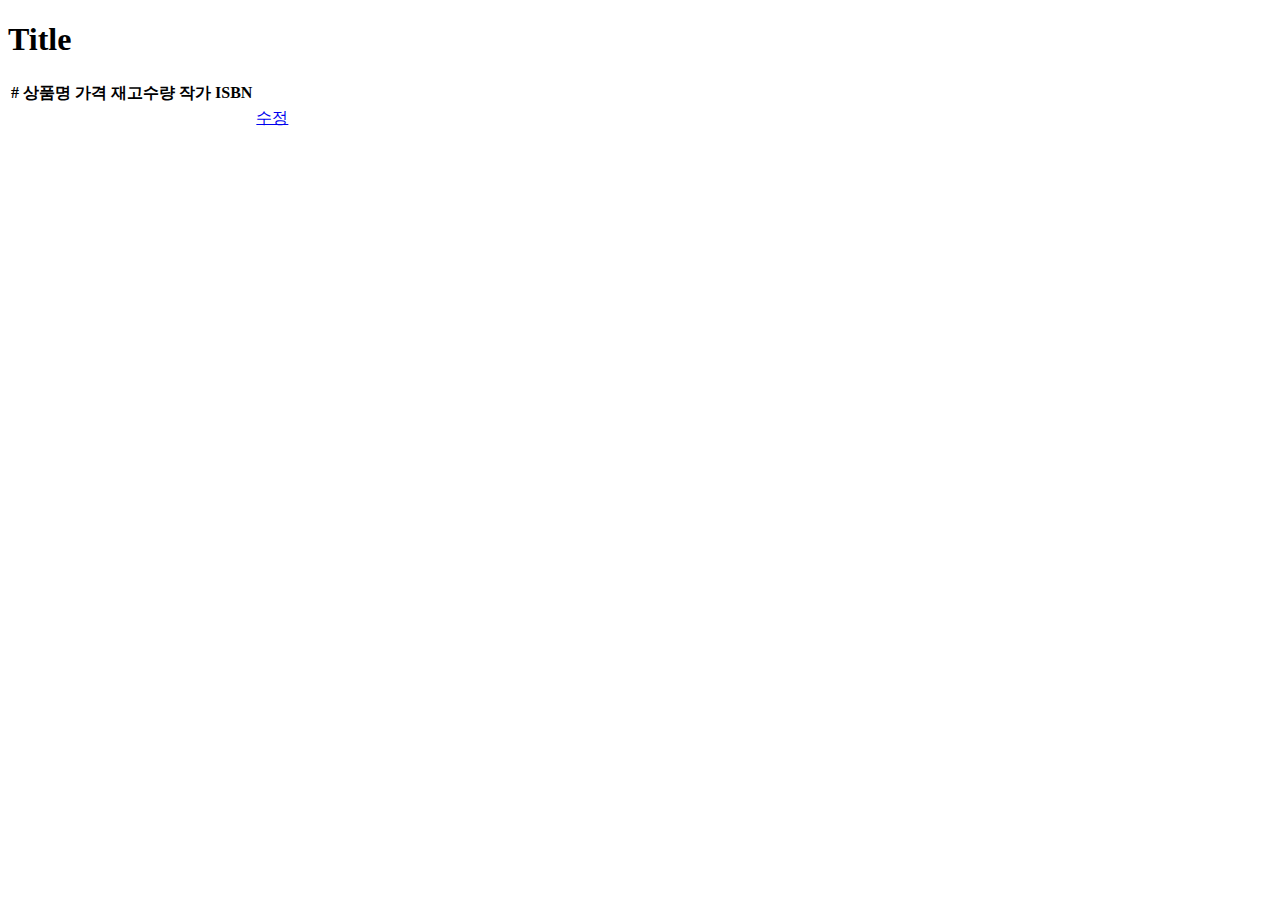
<file: src/main/resources/templates/items/index.html>
<!DOCTYPE HTML>
<html xmlns:th="http://www.thymeleaf.org">
<head th:replace="fragments/header :: header"></head>
<body>
<div class="container">
    <div th:replace="fragments/bodyHeader :: bodyHeader"></div>
    <div>
        <h1 th:text="${title}">Title</h1>
        <table class="table table-striped">
            <thead>
            <tr>
                <th>#</th>
                <th>상품명</th>
                <th>가격</th>
                <th>재고수량</th>
                <th>작가</th>
                <th>ISBN</th>
                <th></th>
            </tr>
            </thead>
            <tbody>
            <tr th:each="item : ${items}">
                <td th:text="${item.id}"></td>
                <td th:text="${item.name}"></td>
                <td th:text="${item.price}"></td>
                <td th:text="${item.stockQuantity}"></td>
                <td th:text="${item.author}"></td>
                <td th:text="${item.isbn}"></td>
                <td>
                    <a href="#" th:href="@{/items/{id}/edit (id=${item.id})}"
                       class="btn btn-primary" role="button">수정</a>
                </td>
            </tr>
            </tbody>
        </table>
    </div>
    <div th:replace="fragments/footer :: footer"></div>
</div> <!-- /container -->
</body>
</html>
</file>
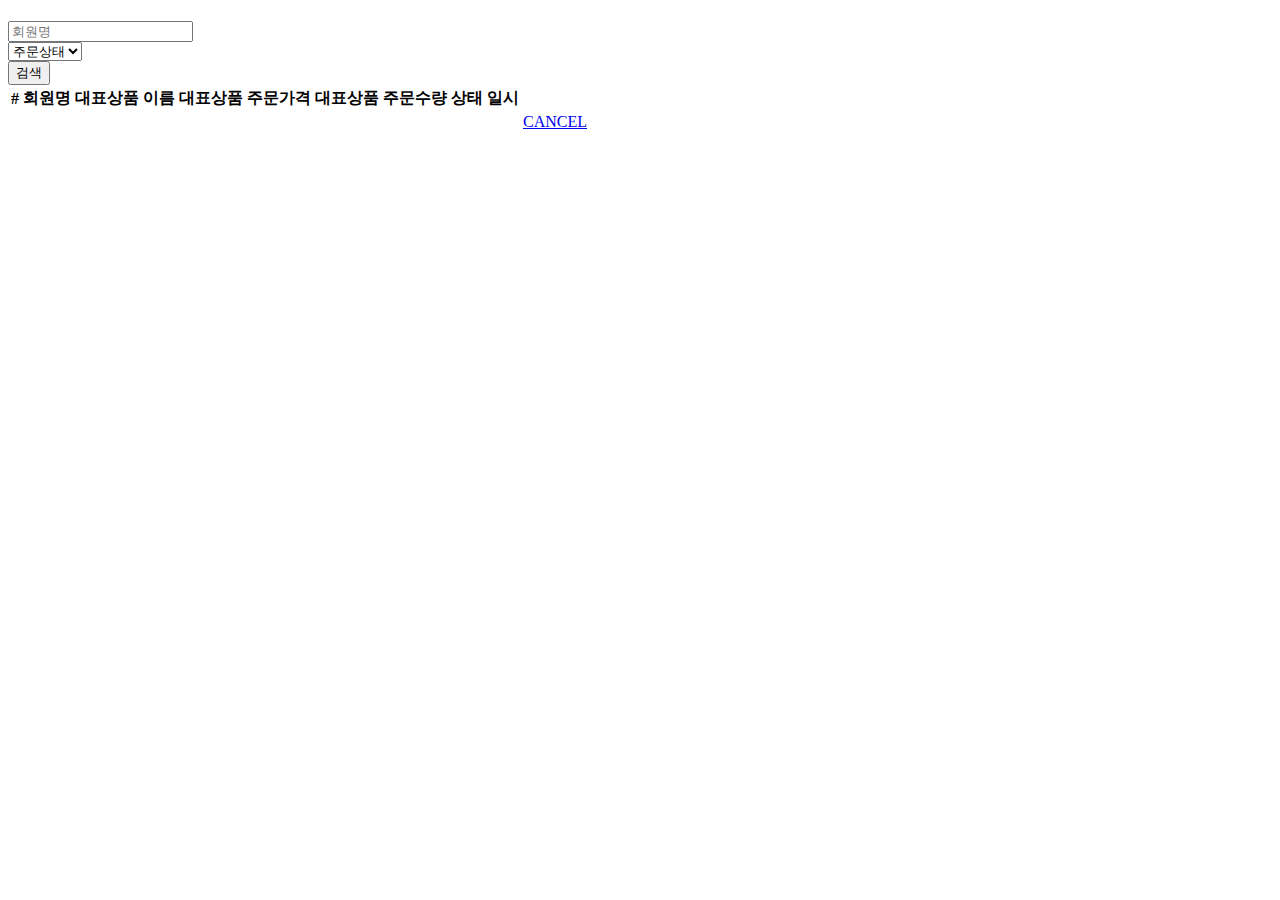
<file: src/main/resources/templates/orders/index.html>
<!DOCTYPE HTML>
<html xmlns:th="http://www.thymeleaf.org">
<head th:replace="fragments/header :: header"></head>
<body>
<div class="container">
    <div th:replace="fragments/bodyHeader :: bodyHeader"></div>
    <div>
        <div>
            <h1 th:text="${title}"></h1>
            <form th:object="${orderSearch}" class="form-inline">
                <div class="form-group mb-2">
                    <input type="text" th:field="*{memberName}" class="formcontrol" placeholder="회원명">
                </div>
                <div class="form-group mx-sm-1 mb-2">
                    <select th:field="*{orderStatus}" class="form-control">
                        <option value="">주문상태</option>
                        <option th:each=
                                        "status : ${T(book.shop.domain.OrderStatus).values()}"
                                th:value="${status}"
                                th:text="${status}">option
                        </option>
                    </select>
                </div>
                <button type="submit" class="btn btn-primary mb-2">검색</button>
            </form>
        </div>
        <table class="table table-striped">
            <thead>
            <tr>
                <th>#</th>
                <th>회원명</th>
                <th>대표상품 이름</th>
                <th>대표상품 주문가격</th>
                <th>대표상품 주문수량</th>
                <th>상태</th>
                <th>일시</th>
                <th></th>
            </tr>
            </thead>
            <tbody>
            <tr th:each="item : ${orders}">
                <td th:text="${item.id}"></td>
                <td th:text="${item.member.name}"></td>
                <td th:text="${item.orderItems[0].item.name}"></td>
                <td th:text="${item.orderItems[0].orderPrice}"></td>
                <td th:text="${item.orderItems[0].count}"></td>
                <td th:text="${item.status}"></td>
                <td th:text="${item.orderDate}"></td>
                <td>
                    <a th:if="${item.status.name() == 'ORDER'}" href="#"
                       th:href="'javascript:cancel('+${item.id}+')'"
                       class="btn btn-danger">CANCEL</a>
                </td>
            </tr>
            </tbody>
        </table>
    </div>
    <div th:replace="fragments/footer :: footer"></div>
</div> <!-- /container -->
</body>
<script>
    function cancel(id) {
        var form = document.createElement("form");
        form.setAttribute("method", "post");
        form.setAttribute("action", "/orders/" + id + "/cancel");
        document.body.appendChild(form);
        form.submit();
    }
</script>
</html>
</file>
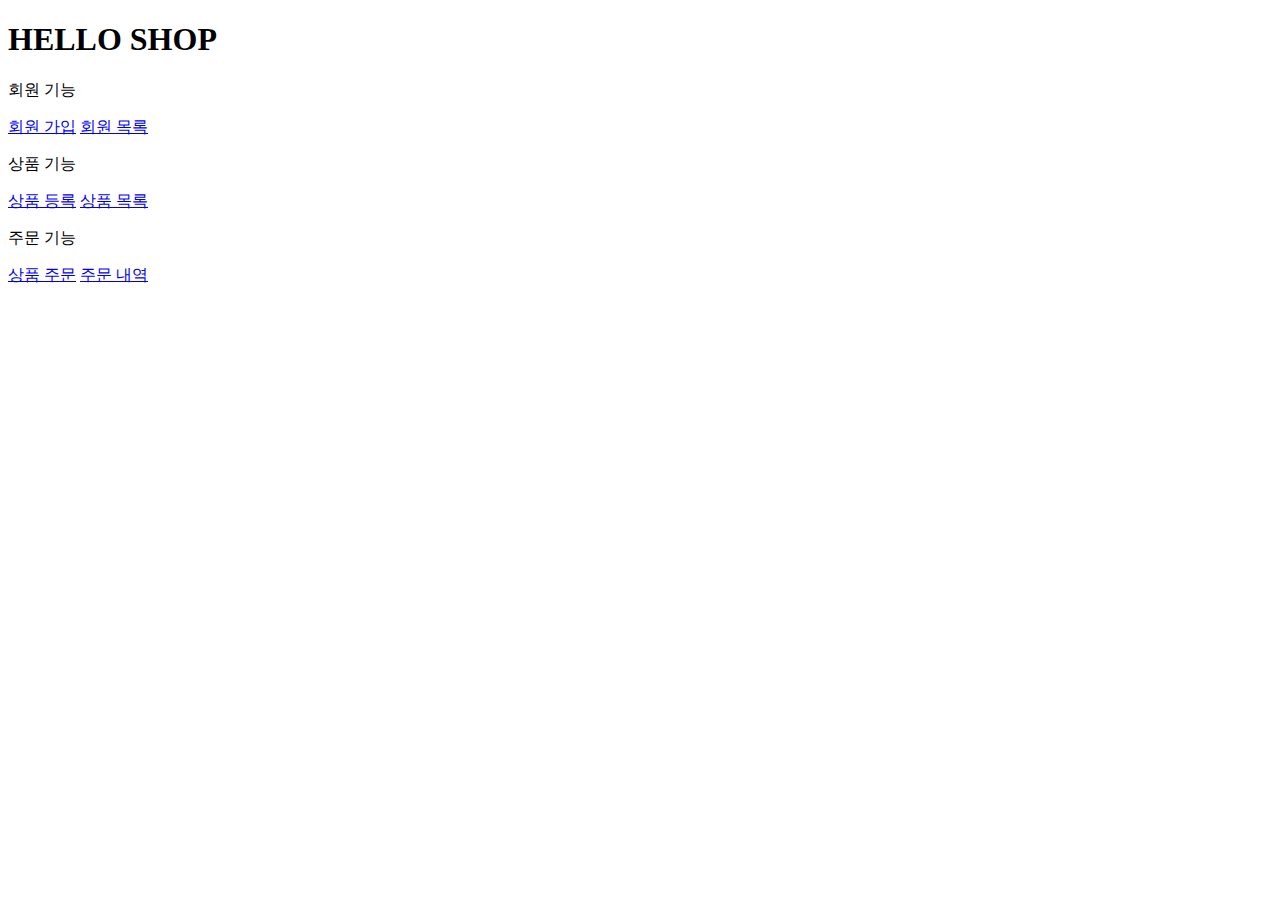
<file: src/main/resources/templates/home.html>
<!DOCTYPE HTML>
<html xmlns:th="http://www.thymeleaf.org">
<head th:replace="fragments/header :: header">
    <title>Hello</title>
    <meta http-equiv="Content-Type" content="text/html; charset=UTF-8" />
</head>
<body>
<div class="container">
    <div th:replace="fragments/bodyHeader :: bodyHeader"></div>
    <div class="jumbotron">
        <h1>HELLO SHOP</h1>
        <p class="lead">회원 기능</p>
        <p>
            <a class="btn btn-lg btn-secondary" href="/members/new">회원 가입</a>
            <a class="btn btn-lg btn-secondary" href="/members">회원 목록</a>
        </p>
        <p class="lead">상품 기능</p>
        <p>
            <a class="btn btn-lg btn-dark" href="/items/new">상품 등록</a>
            <a class="btn btn-lg btn-dark" href="/items">상품 목록</a>
        </p>
        <p class="lead">주문 기능</p>
        <p>
            <a class="btn btn-lg btn-info" href="/order">상품 주문</a>
            <a class="btn btn-lg btn-info" href="/orders">주문 내역</a>
        </p>
    </div>
    <div th:replace="fragments/footer :: footer"></div>
</div> <!-- /container -->
</file>
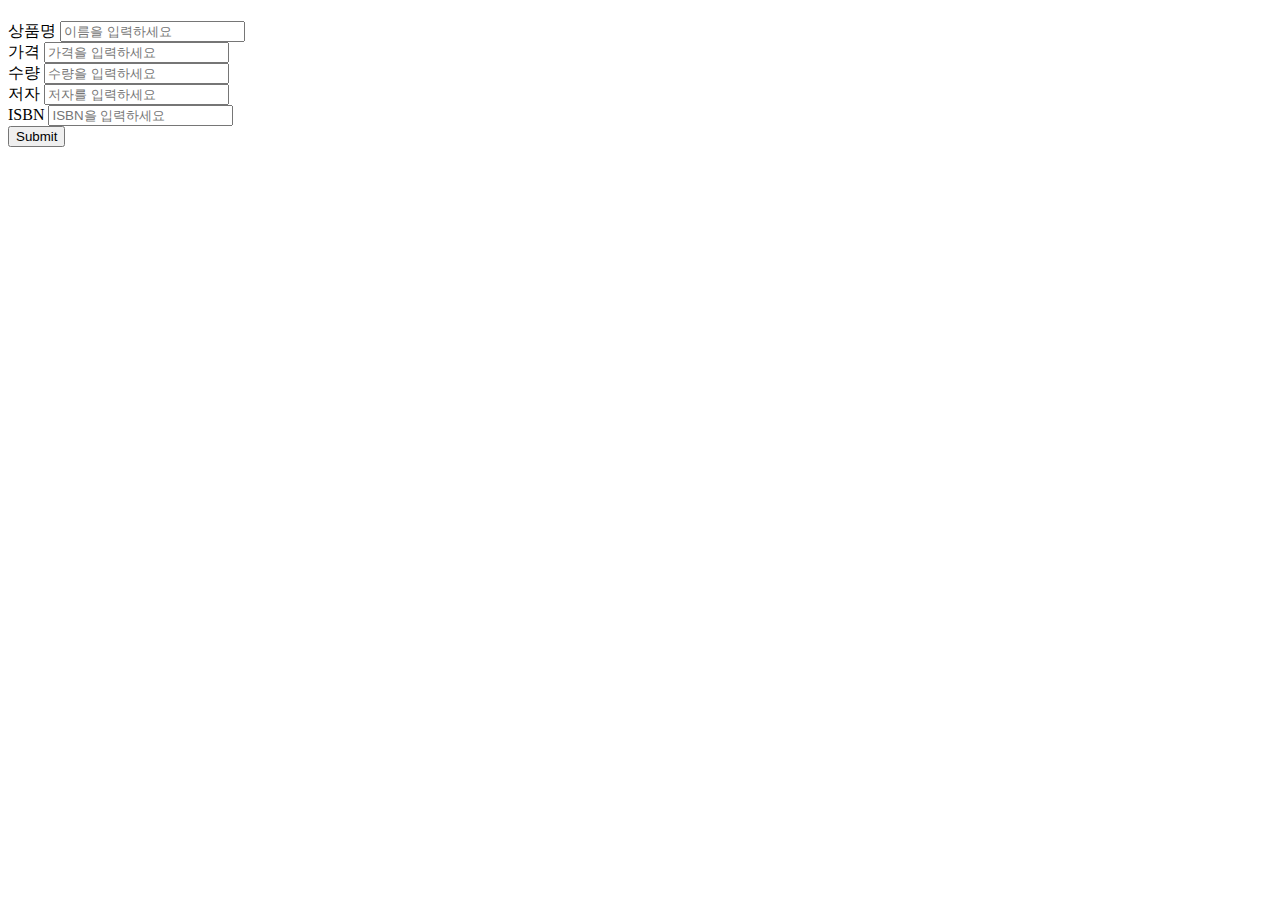
<file: src/main/resources/templates/items/create.html>
<!DOCTYPE HTML>
<html xmlns:th="http://www.thymeleaf.org">
<head th:replace="fragments/header :: header" ></head>
<body>
<div class="container">
  <div th:replace="fragments/bodyHeader :: bodyHeader"></div>
  <h1 th:text="${title}"></h1>
  <form th:action="@{/items/new}" th:object="${form}" method="post">
    <div class="form-group">
      <label th:for="name">상품명</label>
      <input type="text" th:field="*{name}" class="form-control" placeholder="이름을 입력하세요">
    </div>
    <div class="form-group">
      <label th:for="price">가격</label>
      <input type="number" th:field="*{price}" class="form-control" placeholder="가격을 입력하세요">
    </div>
    <div class="form-group">
      <label th:for="stockQuantity">수량</label>
      <input type="number" th:field="*{stockQuantity}" class="formcontrol" placeholder="수량을 입력하세요">
    </div>
    <div class="form-group">
      <label th:for="author">저자</label>
      <input type="text" th:field="*{author}" class="form-control" placeholder="저자를 입력하세요">
    </div>
    <div class="form-group">
      <label th:for="isbn">ISBN</label>
      <input type="text" th:field="*{isbn}" class="form-control" placeholder="ISBN을 입력하세요">
    </div>
    <button type="submit" class="btn btn-primary">Submit</button>
  </form>
  <br/>
  <div th:replace="fragments/footer :: footer"></div>
</div> <!-- /container -->
</body>
</html>
</file>
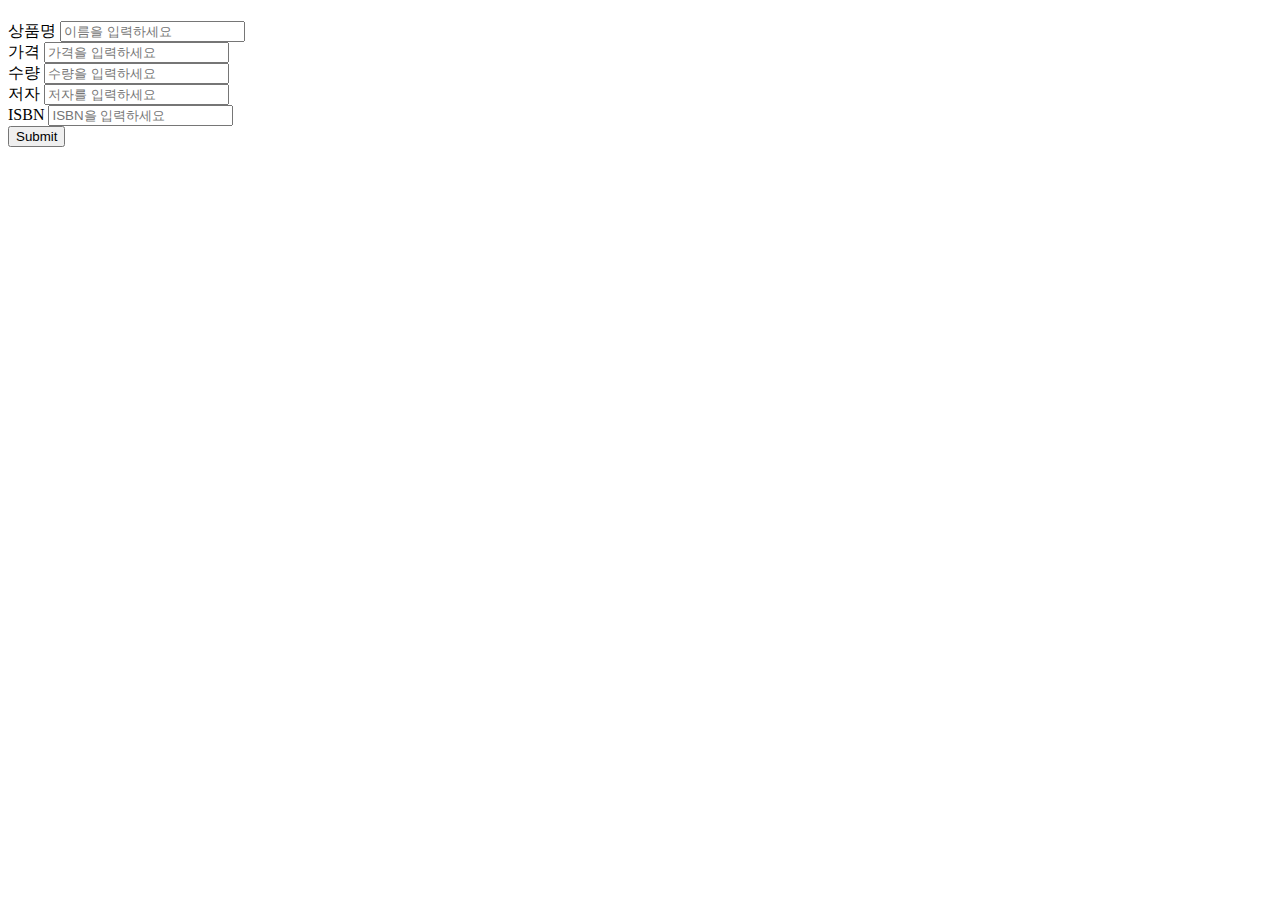
<file: src/main/resources/templates/items/edit.html>
<!DOCTYPE HTML>
<html xmlns:th="http://www.thymeleaf.org">
<head th:replace="fragments/header :: header"></head>
<body>
<div class="container">
    <div th:replace="fragments/bodyHeader :: bodyHeader"></div>
    <h1 th:text="${title}"></h1>
    <form th:object="${form}" method="post">
        <!-- id -->
        <input type="hidden" th:field="*{id}">
        <div class="form-group">
            <label th:for="name">상품명</label>
            <input type="text" th:field="*{name}" class="form-control" placeholder="이름을 입력하세요">
        </div>
        <div class="form-group">
            <label th:for="price">가격</label>
            <input type="number" th:field="*{price}" class="form-control" placeholder="가격을 입력하세요">
        </div>
        <div class="form-group">
            <label th:for="stockQuantity">수량</label>
            <input type="number" readonly th:field="*{stockQuantity}" class="form-control" placeholder="수량을 입력하세요">
        </div>
        <div class="form-group">
            <label th:for="author">저자</label>
            <input type="text" readonly th:field="*{author}" class="form-control" placeholder="저자를 입력하세요">
        </div>
        <div class="form-group">
            <label th:for="isbn">ISBN</label>
            <input type="text" readonly th:field="*{isbn}" class="form-control" placeholder="ISBN을 입력하세요">
        </div>
        <button type="submit" class="btn btn-primary">Submit</button>
    </form>
    <div th:replace="fragments/footer :: footer"></div>
</div> <!-- /container -->
</body>
</html>
</file>
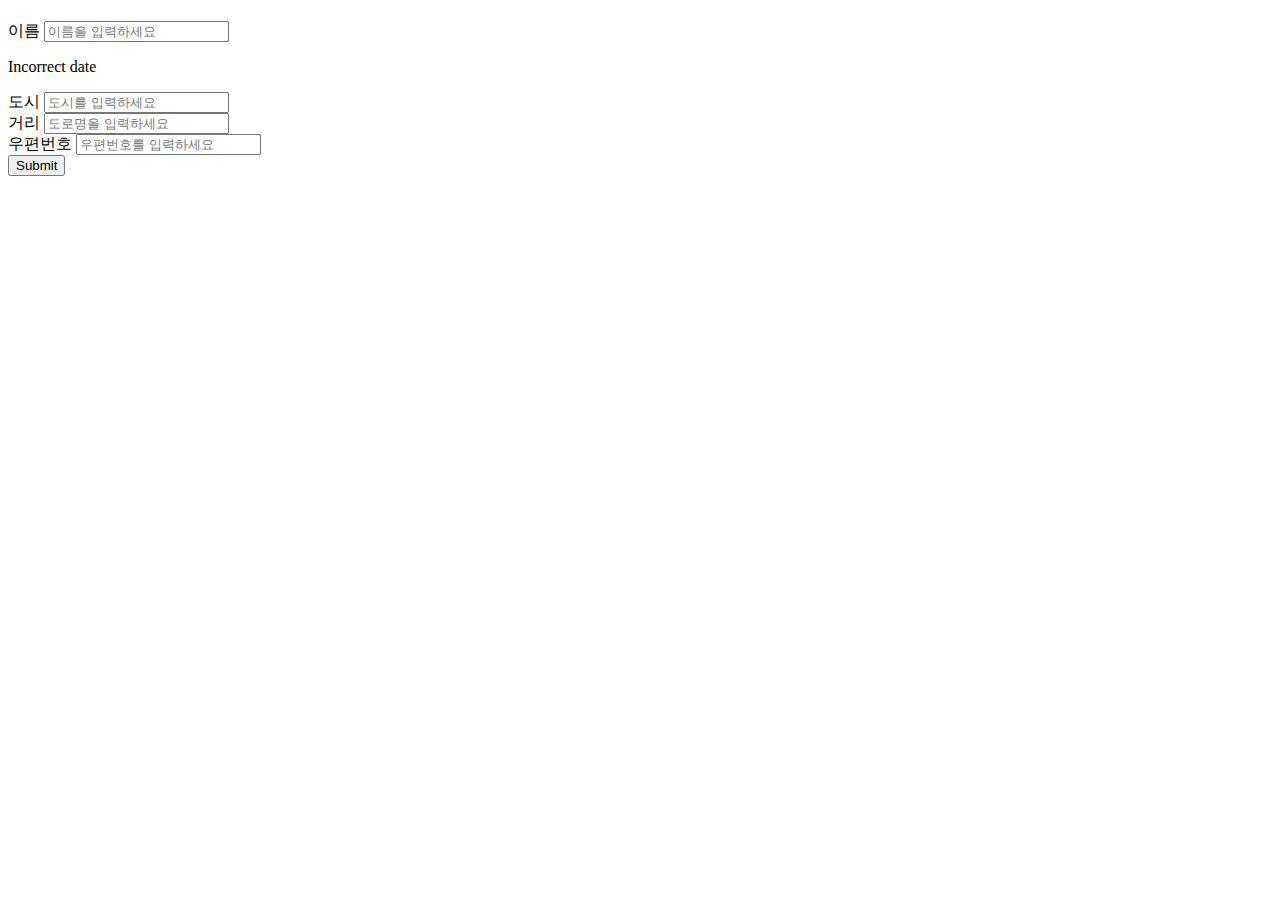
<file: src/main/resources/templates/members/create.html>
<!DOCTYPE HTML>
<html xmlns:th="http://www.thymeleaf.org">
<head th:replace="fragments/header :: header"></head>
<style>
    .fieldError {
        border-color: #bd2130;
    }
</style>
<body>
<div class="container">
    <div th:replace="fragments/bodyHeader :: bodyHeader"></div>
    <h1 th:text="${title}"></h1>
    <form role="form" action="/members/new" th:object="${form}"
          method="post">
        <div class="form-group">
            <label th:for="name">이름</label>
            <input type="text" th:field="*{name}" class="form-control" placeholder="이름을 입력하세요"
                   th:class="${#fields.hasErrors('name')}? 'form-control fieldError' : 'form-control'">
            <p th:if="${#fields.hasErrors('name')}"
               th:errors="*{name}">Incorrect date</p>
        </div>
        <div class="form-group">
            <label th:for="city">도시</label>
            <input type="text" th:field="*{city}" class="form-control" placeholder="도시를 입력하세요">
        </div>
        <div class="form-group">
            <label th:for="street">거리</label>
            <input type="text" th:field="*{street}" class="form-control" placeholder="도로명을 입력하세요">
        </div>
        <div class="form-group">
            <label th:for="zipcode">우편번호</label>
            <input type="text" th:field="*{zipcode}" class="form-control" placeholder="우편번호를 입력하세요">
        </div>
        <button type="submit" class="btn btn-primary">Submit</button>
    </form>
    <br/>
    <div th:replace="fragments/footer :: footer"></div>
</div> <!-- /container -->
</body>
</html>
</file>
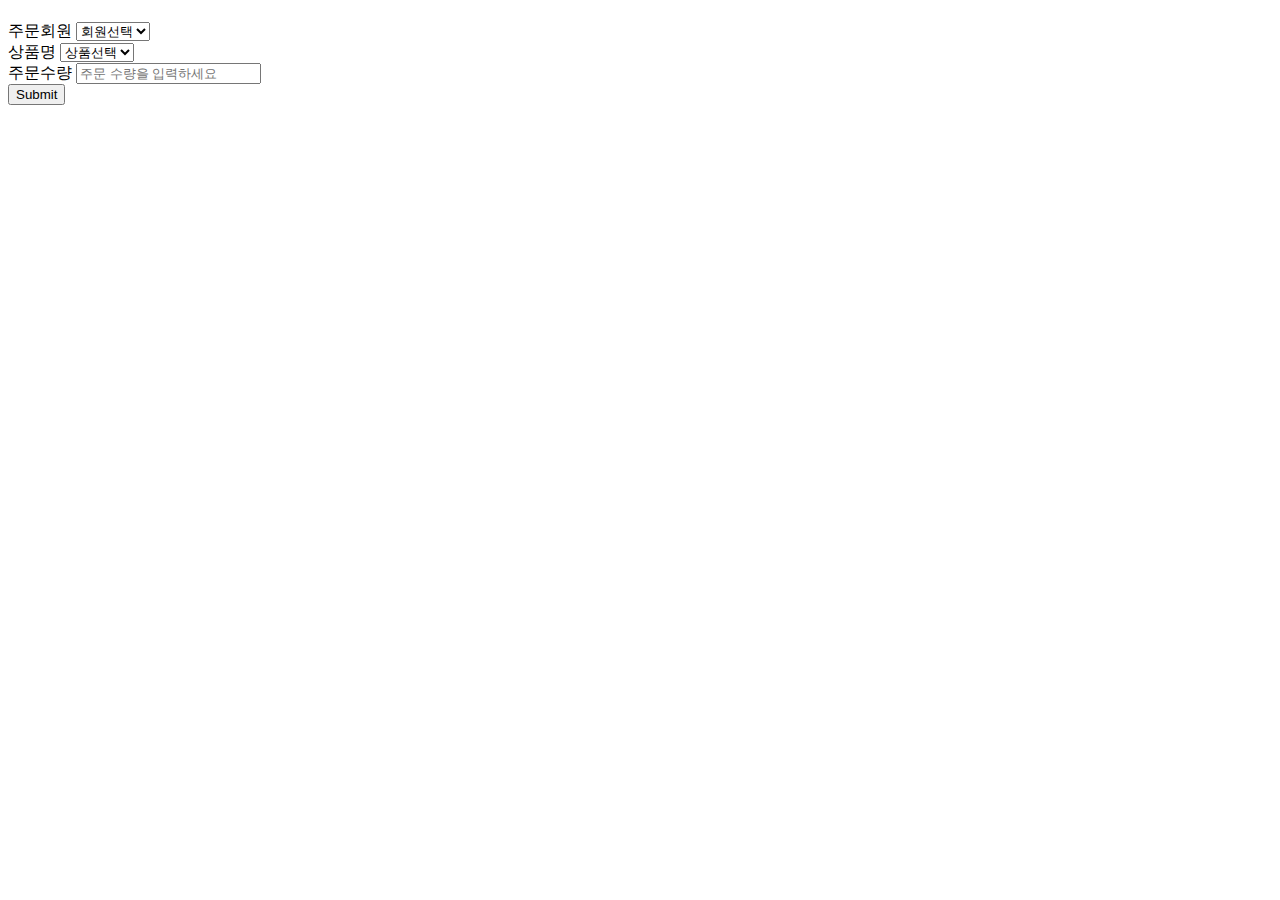
<file: src/main/resources/templates/orders/create.html>
<!DOCTYPE HTML>
<html xmlns:th="http://www.thymeleaf.org">
<head th:replace="fragments/header :: header"></head>
<body>
<div class="container">
    <div th:replace="fragments/bodyHeader :: bodyHeader"></div>
    <h1 th:text="${title}"></h1>
    <form role="form" action="/order" method="post">
        <div class="form-group">
            <label for="member">주문회원</label>
            <select name="memberId" id="member" class="form-control">
                <option value="">회원선택</option>
                <option th:each="member : ${members}"
                        th:value="${member.id}"
                        th:text="${member.name}">
            </select>
        </div>
        <div class="form-group">
            <label for="item">상품명</label>
            <select name="itemId" id="item" class="form-control">
                <option value="">상품선택</option>
                <option th:each="item : ${items}"
                        th:value="${item.id}"
                        th:text="${item.name}">
            </select>
        </div>
        <div class="form-group">
            <label for="count">주문수량</label>
            <input type="number" name="count" class="form-control" id="count"
                   placeholder="주문 수량을 입력하세요">
        </div>
        <button type="submit" class="btn btn-primary">Submit</button>
    </form>
    <br/>
    <div th:replace="fragments/footer :: footer"></div>
</div> <!-- /container -->
</body>
</html>
</file>
